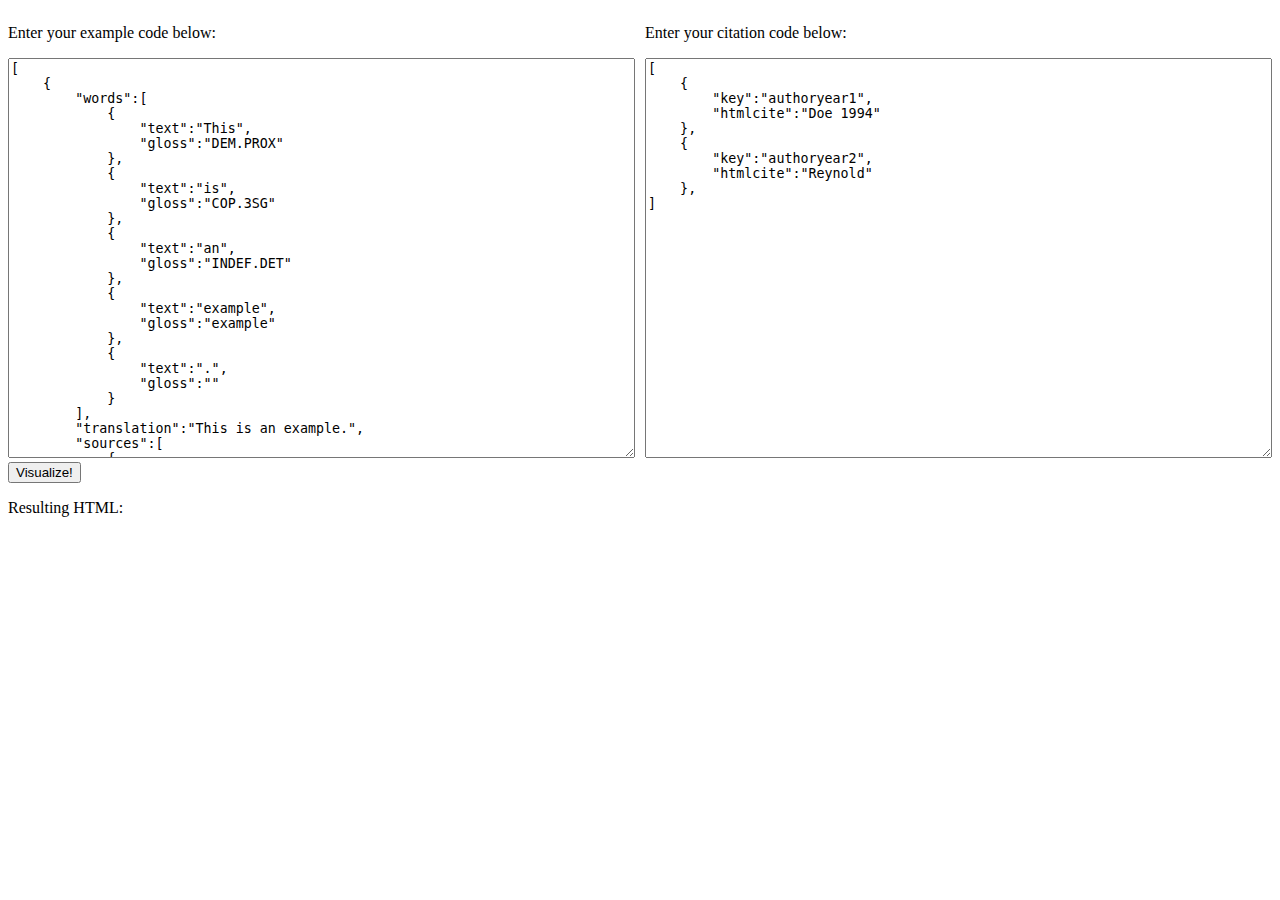
<file: JSONtoVisual/index.html>
<!DOCTYPE html>
<html lang="en">
<head>
    <meta charset="UTF-8">
    <meta http-equiv="X-UA-Compatible" content="IE=edge">
    <meta name="viewport" content="width=device-width, initial-scale=1.0">
    <title>Document</title>
    <link rel="stylesheet" href="style.css">
    <script src="jsonreader.js" defer></script>
</head>
<body>
    <div class="halfdivcontainer">
        <div class="halfdiv">
            <p>Enter your example code below:</p>
            <textarea name="inputbox" id="inputbox">
[
    {
        "words":[
            {
                "text":"This",
                "gloss":"DEM.PROX"
            },
            {
                "text":"is",
                "gloss":"COP.3SG"
            },
            {
                "text":"an",
                "gloss":"INDEF.DET"
            },
            {
                "text":"example",
                "gloss":"example"
            },
            {
                "text":".",
                "gloss":""
            }
        ],
        "translation":"This is an example.",
        "sources":[
            {
                "key":"authoryear1",
                "pages":"1-45",
                "example":"4b",
                "notes":""
            }
        ]
    },
    {
        "words":[
            {
                "text":"This",
                "gloss":"DEM.PROX"
            },
            {
                "text":"is",
                "gloss":"COP.3SG"
            },
            {
                "text":"one",
                "gloss":"one"
            },
            {
                "text":"too",
                "gloss":"too"
            },
            {
                "text":".",
                "gloss":""
            }
        ],
        "translation":"This is one too.",
        "sources":[
            {
                "key":"authoryear2",
                "pages":"72",
                "example":"65c",
                "notes":""
            }
        ]
    }
]
            </textarea>
        </div>
        <div class="halfdiv">
            <p>Enter your citation code below:</p>
            <textarea name="citationbox" id="citationbox">
[
    {
        "key":"authoryear1",
        "htmlcite":"Doe 1994"
    },
    {
        "key":"authoryear2",
        "htmlcite":"Reynold"
    },
]
            </textarea>
        </div>
    </div>
    <button onclick="visualize()">Visualize!</button>
    <p>Resulting HTML:</p>
    <div id="outputdiv"></div>
</body>
</html>
</file>
<file: JSONtoVisual/style.css>
textarea{
    width:100%;
    height:400px;
    box-sizing: border-box;
}
.glossline{
    display:flex;
    flex-wrap: wrap;
    column-gap: 10px;
}
.transline{
    display:block;
}
.word{
    display:flex;
    flex-direction: column;
}
.textitem{
    display:inline-block;
    font-style: italic;
}
.glossitem{
    display:inline-block;
}
.examplebox{
    margin: 10px 0px;
}
.halfdiv{
    display:inline-block;
    width:50%;
    box-sizing: border-box;
}
.halfdivcontainer{
    display:flex;
    column-gap: 10px;
}
</file>
